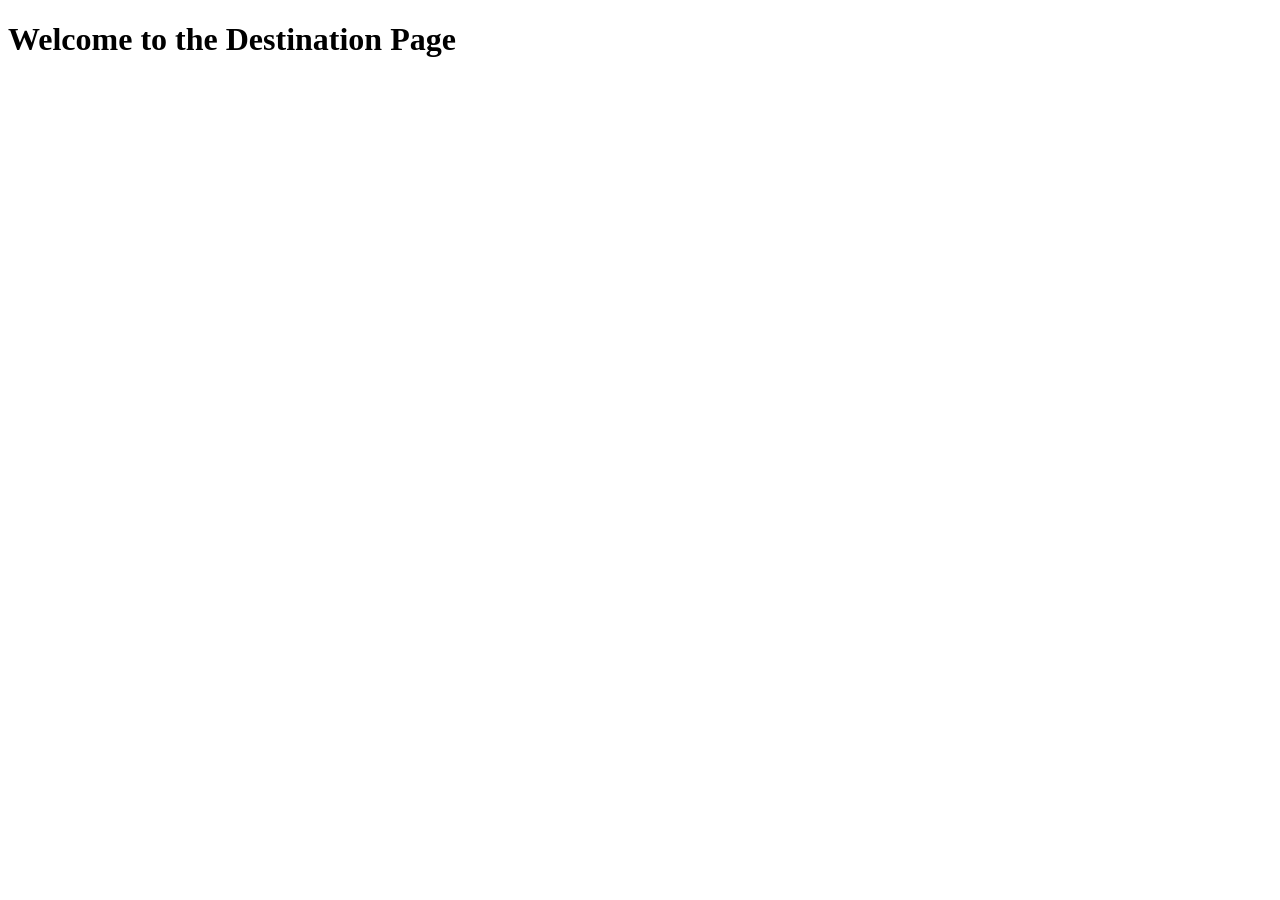
<file: pages/Destination.html>
<!DOCTYPE html>
<html lang="en">
<head>
    <meta charset="UTF-8">
    <meta name="viewport" content="width=device-width, initial-scale=1.0">
    <title>Document</title>
</head>
<body>
    <h1>Welcome to the Destination Page</h1>
    
</body>
</html>
</file>
